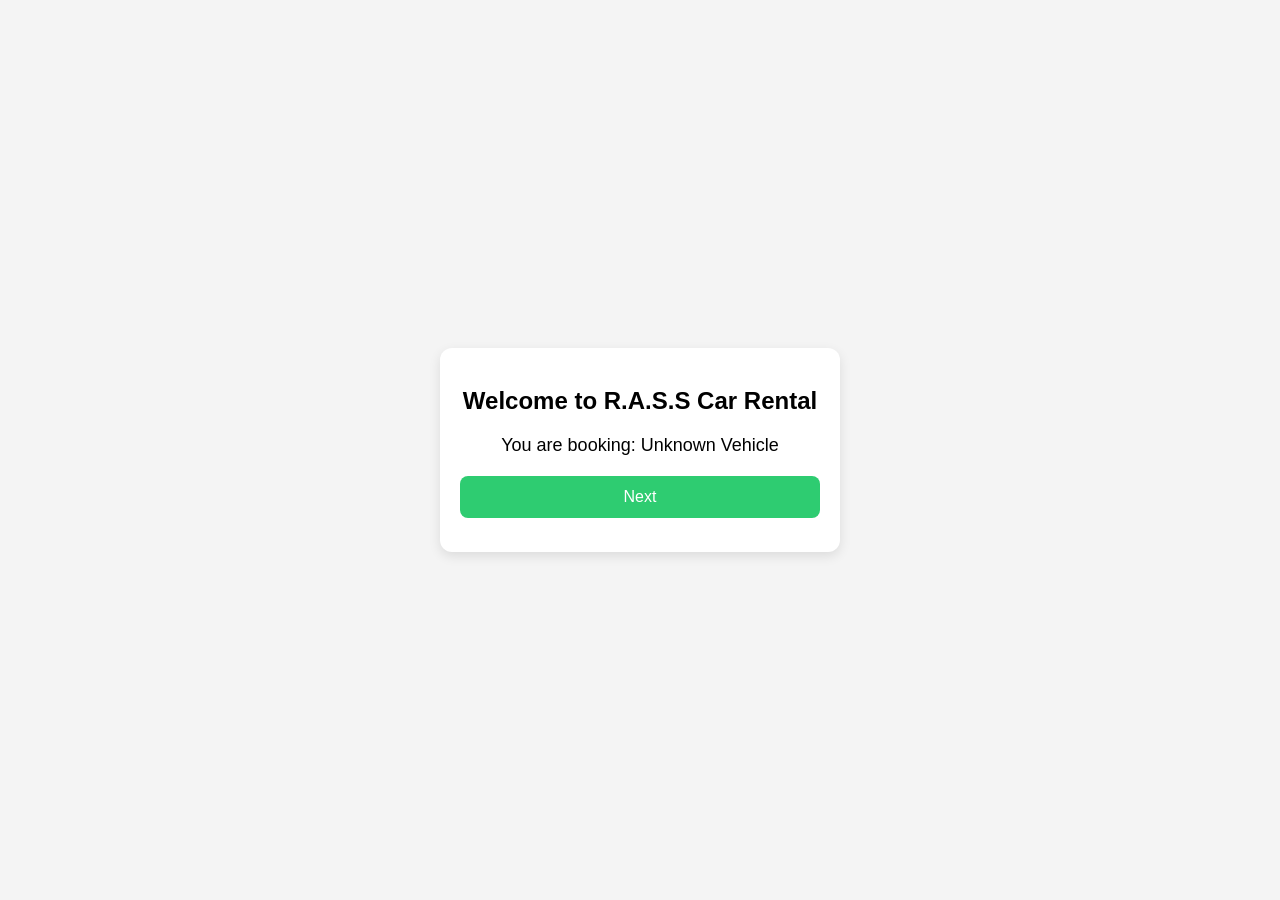
<file: docs/index.html>
<!DOCTYPE html>
<html lang="en">
<head>
  <meta charset="UTF-8" />
  <meta http-equiv="refresh" content="0; url=book.html" />
  <title>BYAHE Booking</title>
</head>
<body>
  <p>Redirecting to booking form...</p>
</body>
</html>
</file>
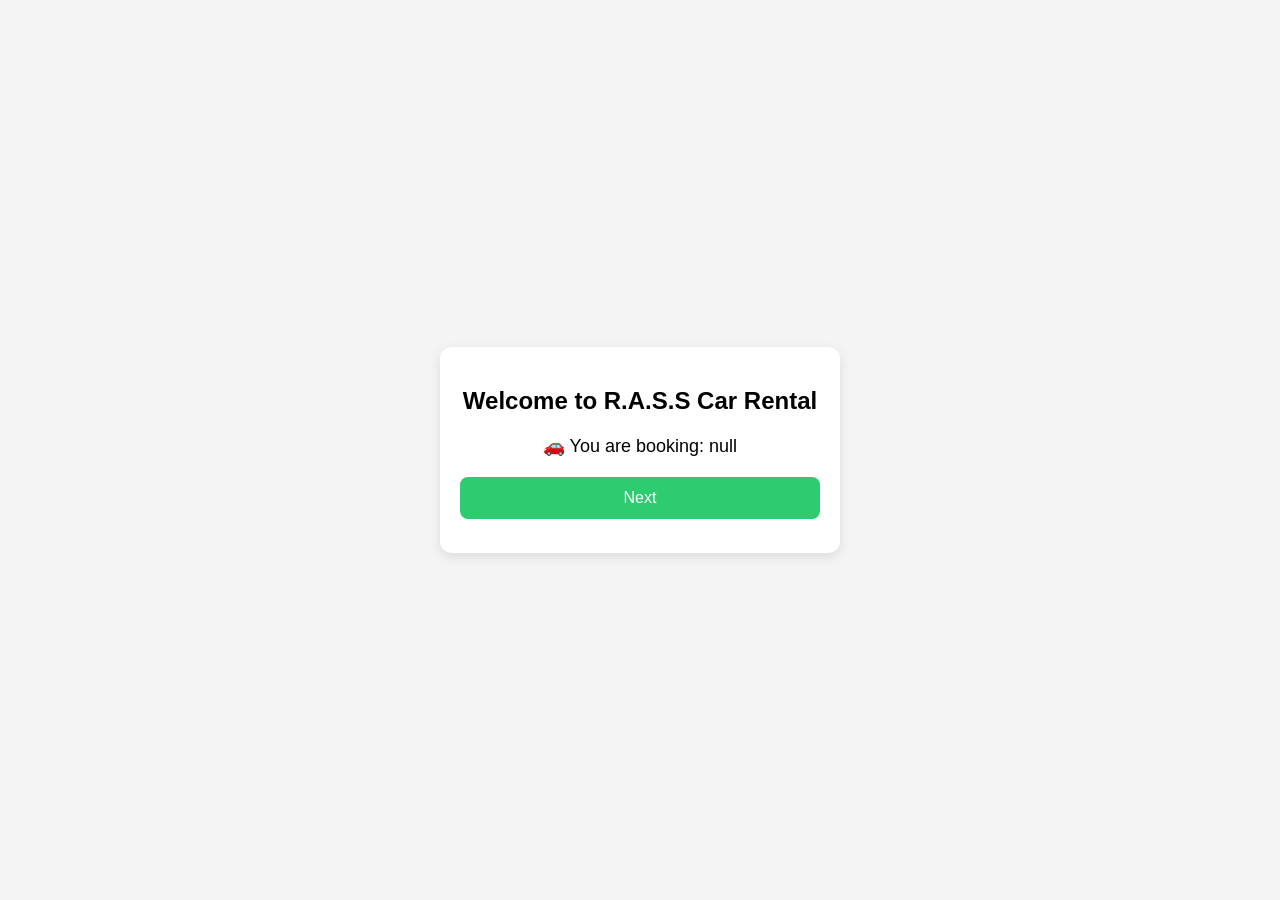
<file: BYAHE_WEBQR/book.html>
<!DOCTYPE html>
<html lang="en">
<head>
  <meta charset="UTF-8">
  <meta name="viewport" content="width=device-width, initial-scale=1.0">
  <title>Car Booking</title>
  <link rel="stylesheet" href="stylesheet.css">
</head>
<body>

<div class="container">
  <h2 id="title">Welcome to R.A.S.S Car Rental</h2>

  <div id="question">Loading...</div>

  <input type="text" id="inputField" />

  <button onclick="nextStep()">Next</button>

  <p id="message"></p>
</div>

<script src="script.js"></script>
</body>
</html>
</file>
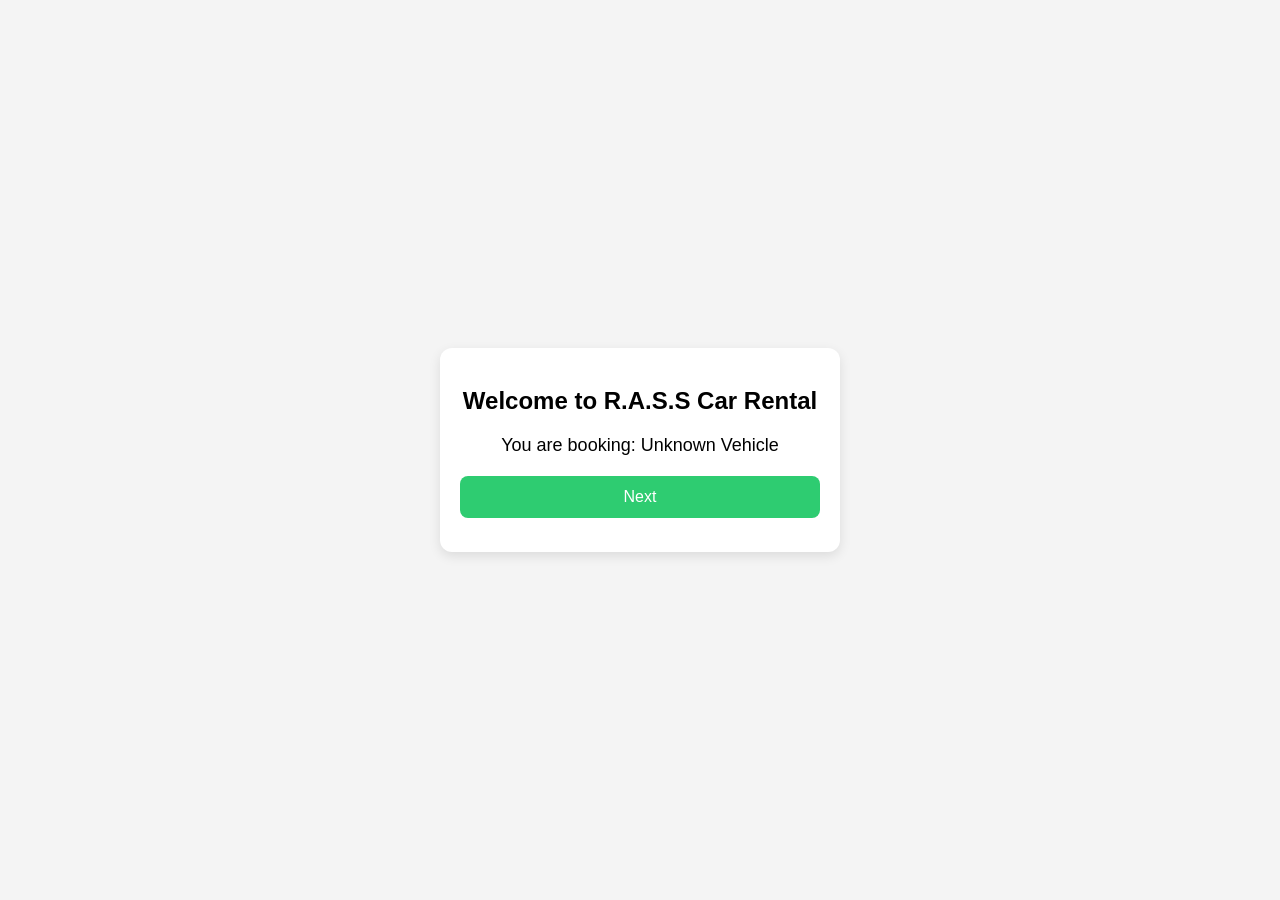
<file: docs/book.html>
<!DOCTYPE html>
<html lang="en">
<head>
  <meta charset="UTF-8">
  <meta name="viewport" content="width=device-width, initial-scale=1.0">
  <title>Car Booking</title>
  <link rel="stylesheet" href="stylesheet.css">
</head>
<body>

<div class="container">
  <h2 id="title">Welcome to R.A.S.S Car Rental</h2>

  <div id="question">Loading...</div>

  <input type="text" id="inputField" />

  <button onclick="nextStep()">Next</button>

  <p id="message"></p>
</div>

<script src="script.js"></script>
</body>
</html>
</file>
<file: BYAHE_WEBQR/stylesheet.css>
* {
  box-sizing: border-box;
}

body {
  margin: 0;
  font-family: Arial, sans-serif;
  background: #f4f4f4;

  display: flex;
  justify-content: center;
  align-items: center;

  min-height: 100vh;
  padding: 15px;
}

.container {
  background: white;
  padding: 20px;
  border-radius: 12px;

  width: 100%;
  max-width: 400px;

  text-align: center;
  box-shadow: 0 4px 12px rgba(0,0,0,0.1);
}

#question {
  font-size: 18px;
  margin: 20px 0;
}

input {
  width: 100%;
  padding: 12px;
  border-radius: 8px;
  border: 1px solid #ccc;
  margin-bottom: 15px;
}

button {
  width: 100%;
  padding: 12px;
  background: #2ecc71;
  color: white;
  border: none;
  border-radius: 8px;
  font-size: 16px;
}

button:hover {
  background: #27ae60;
}

#message {
  margin-top: 10px;
  font-size: 14px;
}


@media (max-width: 360px) {
  .container {
    padding: 15px;
  }

  button {
    font-size: 14px;
  }

  #question {
    font-size: 16px;
  }
}
</file>
<file: docs/stylesheet.css>
* {
  box-sizing: border-box;
}

body {
  margin: 0;
  font-family: Arial, sans-serif;
  background: #f4f4f4;

  display: flex;
  justify-content: center;
  align-items: center;

  min-height: 100vh;
  padding: 15px;
}

.container {
  background: white;
  padding: 20px;
  border-radius: 12px;

  width: 100%;
  max-width: 400px;

  text-align: center;
  box-shadow: 0 4px 12px rgba(0,0,0,0.1);
}

#question {
  font-size: 18px;
  margin: 20px 0;
}

input {
  width: 100%;
  padding: 12px;
  border-radius: 8px;
  border: 1px solid #ccc;
  margin-bottom: 15px;
}

button {
  width: 100%;
  padding: 12px;
  background: #2ecc71;
  color: white;
  border: none;
  border-radius: 8px;
  font-size: 16px;
}

button:hover {
  background: #27ae60;
}

#message {
  margin-top: 10px;
  font-size: 14px;
}


@media (max-width: 360px) {
  .container {
    padding: 15px;
  }

  button {
    font-size: 14px;
  }

  #question {
    font-size: 16px;
  }
}
</file>
